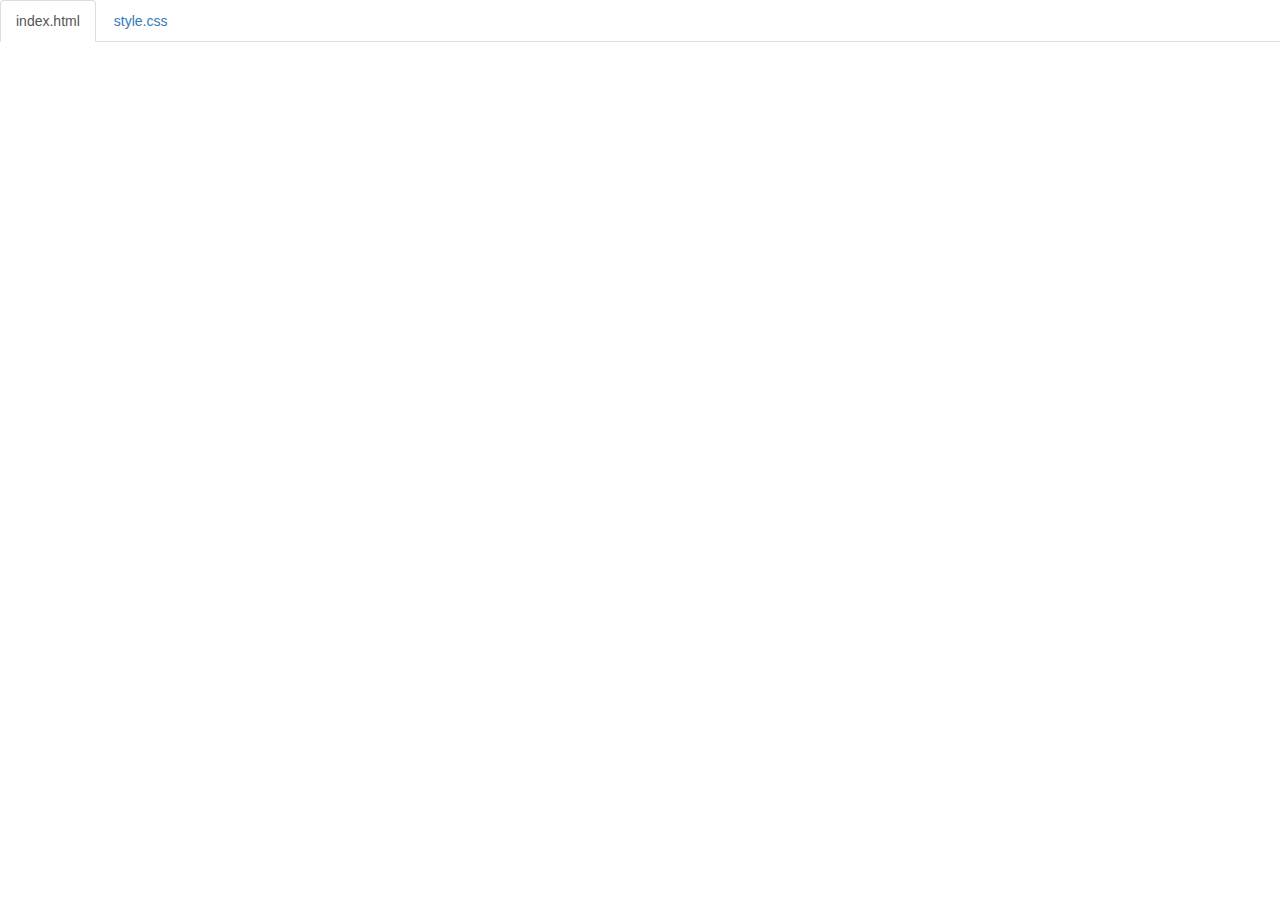
<file: code.html>
<!DOCTYPE html>
<html lang="en">

<head>
    <title>Code</title>
    <meta charset="utf-8">
    <meta name="viewport" content="width=device-width, initial-scale=1">
    <link rel="stylesheet" href="https://maxcdn.bootstrapcdn.com/bootstrap/3.3.6/css/bootstrap.min.css">
    <script src="https://ajax.googleapis.com/ajax/libs/jquery/1.12.0/jquery.min.js"></script>
    <script src="https://maxcdn.bootstrapcdn.com/bootstrap/3.3.6/js/bootstrap.min.js"></script>
    <style>
        body {
            padding-top: 50px;
        }
        .navbar-fixed-top {
            background-color: white;
        }
    </style>
</head>

<body>

<!--
The section below puts tabs at the top of the page.
As long as your files are index.html and style.css,
you don't need to change anything below.

If you have any other files, make sure you follow the structure below.
-->

    <div class="container-fluid">
        <ul class="nav nav-tabs navbar-fixed-top">
            <li class="active"><a href="#index">index.html</a></li>
            <li><a href="#style">style.css</a></li>
        </ul>

<!-- 
URL structure:
https://gist-it.appspot.com/github/OWNERSUSERNAME/REPONAME/raw/master/FILEPATH?footer=0

DIRECTIONS:
1. Copy the URL above
2. Paste it both places where you see URL below, i.e. script src="URL"
3. Replace the CAPITALIZED info with your info.

EXAMPLE: 
https://gist-it.appspot.com/github/bmuellerhstat/website-portfolio-example/raw/master/index.html?footer=0
-->
        <div class="tab-content">
            <div id="index" class="tab-pane fade in active">
                <script src="https://gist-it.appspot.com/github/osvaldog5511/movie-webpage/raw/master/index.html?footer=0"></script>
            </div>
            <div id="style" class="tab-pane fade">
                <script src="https://gist-it.appspot.com/github/osvaldog5511/movie-webpage/raw/master/style.css?footer=0"></script>
            </div>
        </div>
    </div>

    <script>
        $(document).ready(function() {
            $(".nav-tabs a").click(function() {
                $(this).tab('show');
            });
            $('.nav-tabs a').on('shown.bs.tab', function(event) {
                var x = $(event.target).text(); // active tab
                var y = $(event.relatedTarget).text(); // previous tab
                $(".act span").text(x);
                $(".prev span").text(y);
            });
            
            // custom code font-size (feel free to change this)
            $('pre').css('font-size','16px');
        });
    </script>

</body>

</html>
</file>
